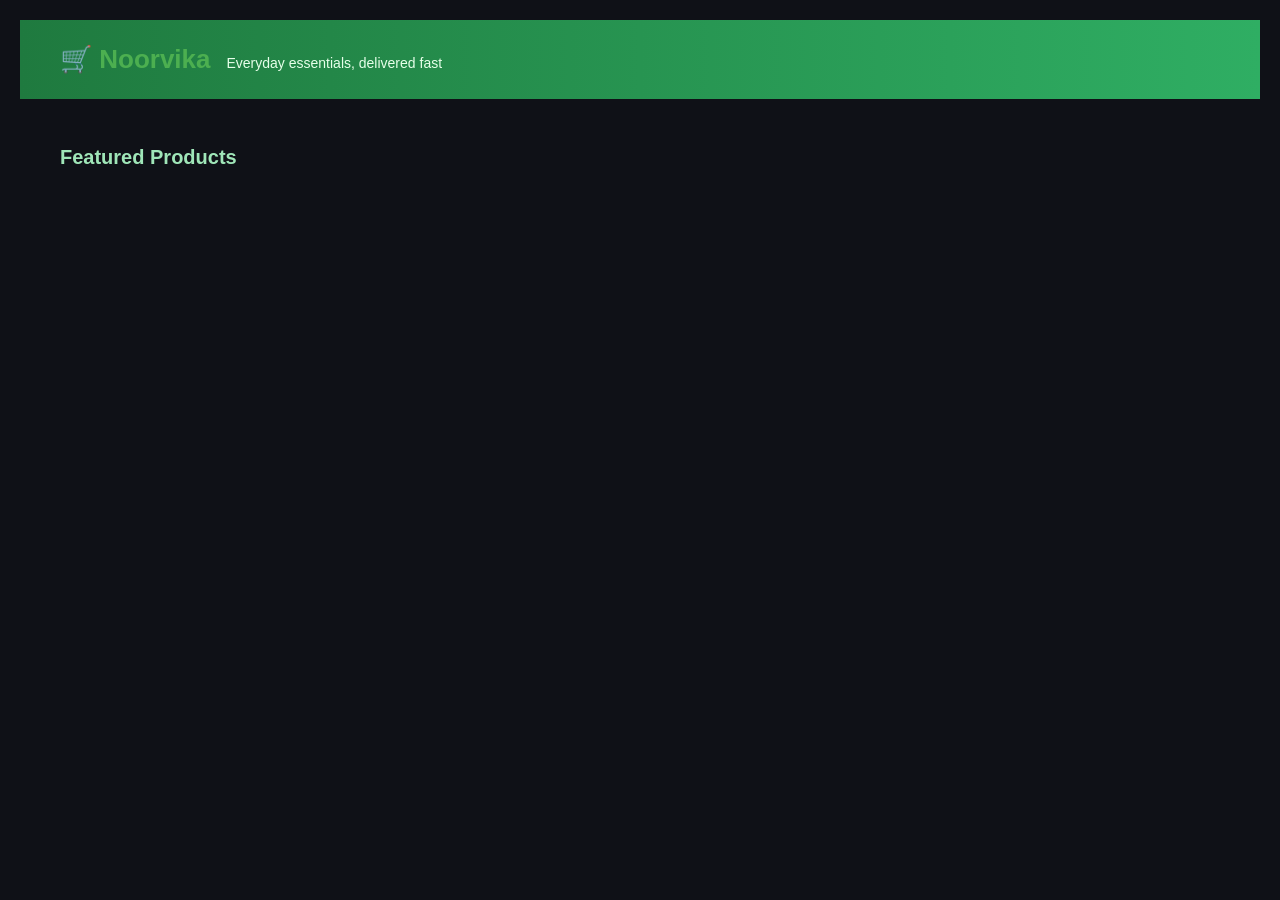
<file: index.html>
<!DOCTYPE html>
<html>
<head>
  <title>Noorvika Store</title>
  <link rel="stylesheet" href="style.css">
</head>
<body>
  <header class="topbar">
    <h1>🛒 Noorvika</h1>
    <span class="tagline">Everyday essentials, delivered fast</span>
  </header>
  <main>
    <h2 class="section-title">Featured Products</h2>
    <div id="products" class="grid"></div>
  </main>
</body>
</html>
</file>
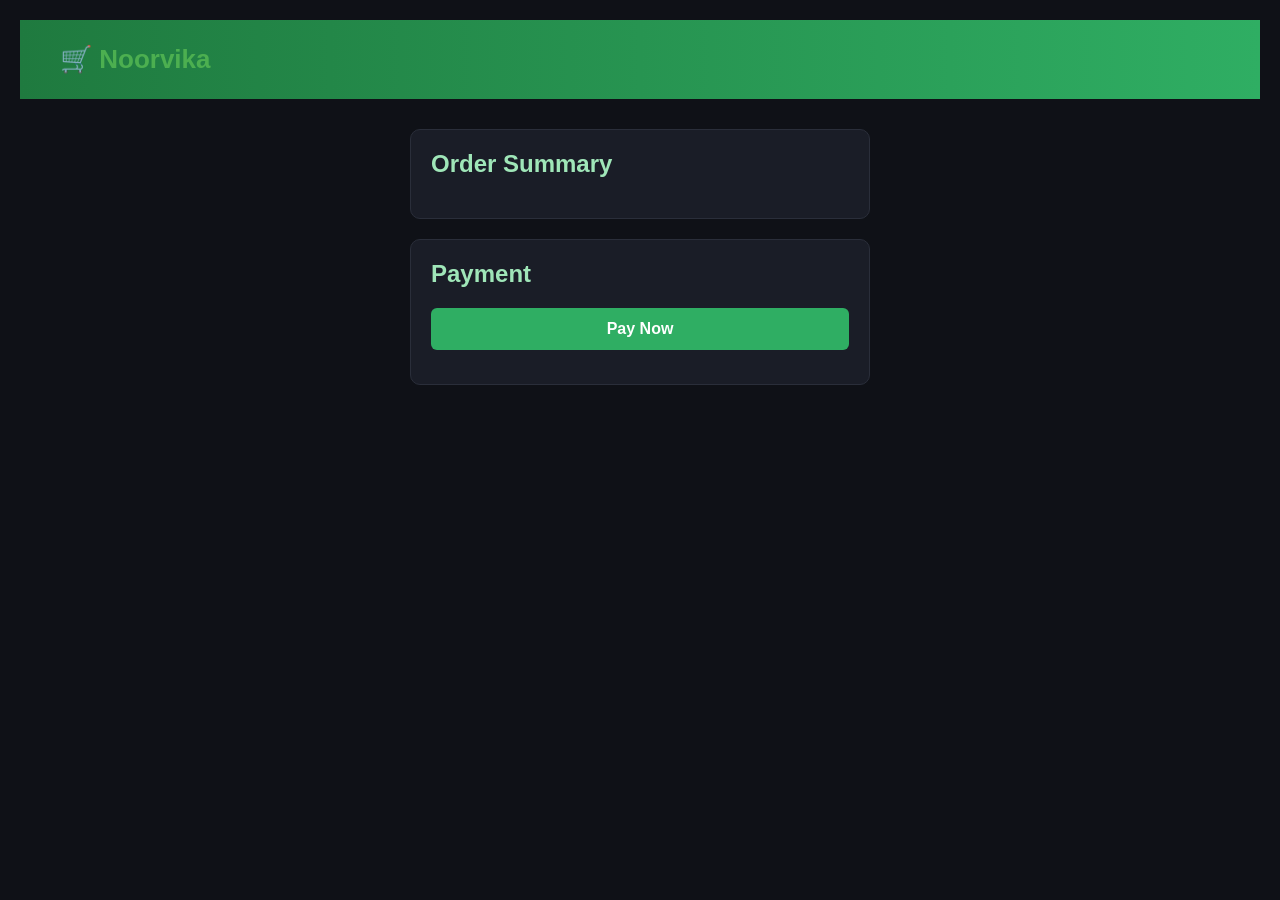
<file: checkout.html>
<!DOCTYPE html>
<html>
<head>
  <title>Checkout - Noorvika</title>
  <link rel="stylesheet" href="style.css">
</head>
<body>
  <header class="topbar">
    <h1>🛒 Noorvika</h1>
  </header>
  <main class="checkout-wrap">
    <section class="panel">
      <h2>Order Summary</h2>
      <div id="checkout-summary"></div>
      <p id="order-status" class="status"></p>
    </section>
    <section class="panel">
      <h2>Payment</h2>
      <button id="pay-btn">Pay Now</button>
      <p id="result" class="status"></p>
    </section>
  </main>
</body>
</html>
</file>
<file: style.css>
body {
  font-family: Arial, sans-serif;
  background: #111;
  color: #eee;
  margin: 0;
  padding: 20px;
}
h1 { color: #4caf50; }
.grid {
  display: grid;
  grid-template-columns: repeat(auto-fill, minmax(180px, 1fr));
  gap: 15px;
}
.card {
  background: #1e1e1e;
  padding: 15px;
  border-radius: 8px;
  text-align: center;
}
.card button {
  margin-top: 10px;
  background: #4caf50;
  color: white;
  border: none;
  padding: 8px 12px;
  border-radius: 4px;
  cursor: pointer;
}
#pay-btn {
  background: #4caf50;
  color: white;
  border: none;
  padding: 10px 20px;
  border-radius: 4px;
  cursor: pointer;
  font-size: 16px;
}
* { box-sizing: border-box; }
body {
  font-family: 'Segoe UI', Arial, sans-serif;
  background: #0f1117;
  color: #eaeaea;
  margin: 0;
}
.topbar {
  background: linear-gradient(90deg, #1f7a3f, #2fae63);
  padding: 24px 40px;
  display: flex;
  align-items: baseline;
  gap: 16px;
}
.topbar h1 { margin: 0; font-size: 26px; }
.tagline { color: #e6ffe9; font-size: 14px; }
main { padding: 30px 40px; }
.section-title { font-size: 20px; margin-bottom: 16px; color: #9fe6b8; }
.grid {
  display: grid;
  grid-template-columns: repeat(auto-fill, minmax(200px, 1fr));
  gap: 18px;
}
.card {
  background: #1a1d27;
  border: 1px solid #2a2e3a;
  padding: 18px;
  border-radius: 10px;
  text-align: center;
  transition: transform 0.15s ease;
}
.card:hover { transform: translateY(-4px); border-color: #2fae63; }
.card h3 { margin: 4px 0; }
.card p { color: #9fe6b8; font-weight: bold; }
.card button {
  margin-top: 10px;
  background: #2fae63;
  color: white;
  border: none;
  padding: 9px 16px;
  border-radius: 6px;
  cursor: pointer;
  font-weight: 600;
}
.card button:hover { background: #23c46b; }
.checkout-wrap { max-width: 500px; margin: 0 auto; padding: 30px 20px; }
.panel {
  background: #1a1d27;
  border: 1px solid #2a2e3a;
  padding: 20px;
  border-radius: 10px;
  margin-bottom: 20px;
}
.panel h2 { margin-top: 0; color: #9fe6b8; }
#pay-btn {
  background: #2fae63;
  color: white;
  border: none;
  padding: 12px 24px;
  border-radius: 6px;
  cursor: pointer;
  font-size: 16px;
  font-weight: 600;
  width: 100%;
}
.status { margin-top: 12px; font-size: 14px; color: #cfcfcf; }
</file>
